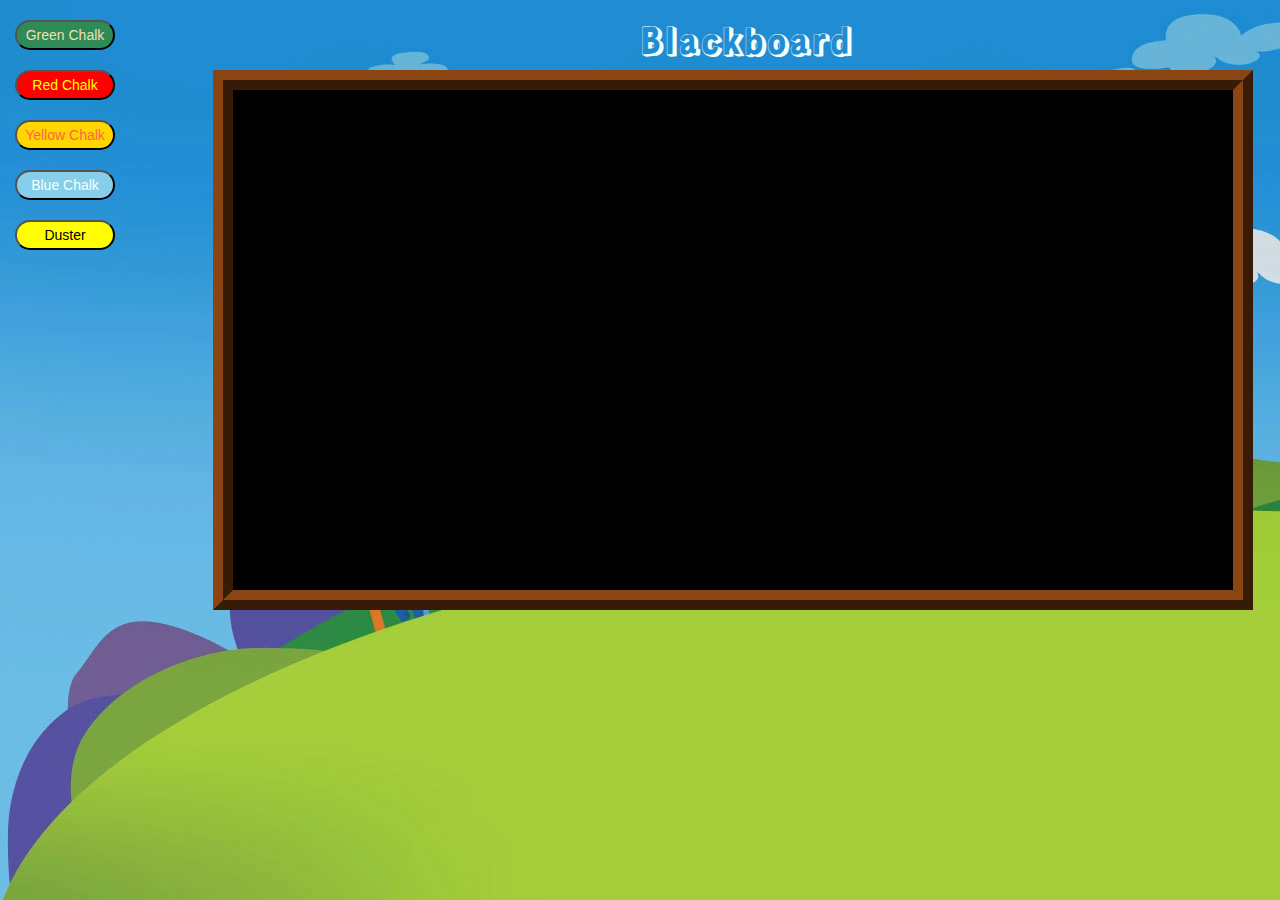
<file: blackboard/index.html>
<html>
<head>  
<link rel="stylesheet" type="text/css" href="style.css">
<title>Blackboard</title>
<link rel="preconnect" href="https://fonts.googleapis.com">
<link rel="preconnect" href="https://fonts.gstatic.com" crossorigin>
<link href="https://fonts.googleapis.com/css2?family=Rampart+One&display=swap" rel="stylesheet">
<link rel="preconnect" href="https://fonts.googleapis.com">
<link rel="preconnect" href="https://fonts.gstatic.com" crossorigin>
<link href="https://fonts.googleapis.com/css2?family=Zen+Loop:ital@1&display=swap" rel="stylesheet">
<meta name="viewport" content="width=device-width, initial-scale=1">
<link rel="stylesheet" href="https://maxcdn.bootstrapcdn.com/bootstrap/3.4.0/css/bootstrap.min.css">
<script src="https://ajax.googleapis.com/ajax/libs/jquery/3.4.1/jquery.min.js"></script>
<script src="https://maxcdn.bootstrapcdn.com/bootstrap/3.4.0/js/bootstrap.min.js"></script>

</head>
<body class="body_backgorund">

<div class="col-lg-2">
            <button id="green_chalk" onclick="green();">Green Chalk</button>
            <br>
            <br>
            <button id="red_chalk" onclick="red();">Red Chalk</button>
            <br>
            <br>
             <button id="yellow_chalk" onclick="yellow();">Yellow Chalk</button>
             <br>
            <br>
            <button id="blue_chalk" onclick="blue();">Blue Chalk</button>
            <br>
            <br>
            <button id="duster" onclick="dust();">Duster</button>
    </div>
    <span>
        <div class="col-log-10">
            <h1 style="font-family: 'Rampart One', cursive; color: mintcream; text-align: center;">Blackboard</h1>
    <canvas id="myCanvas" width="1000" height="500"></canvas>
</span>
    </div>
    </body>
    </html>
<script src="main.js"></script>
</body>
</html>
</file>
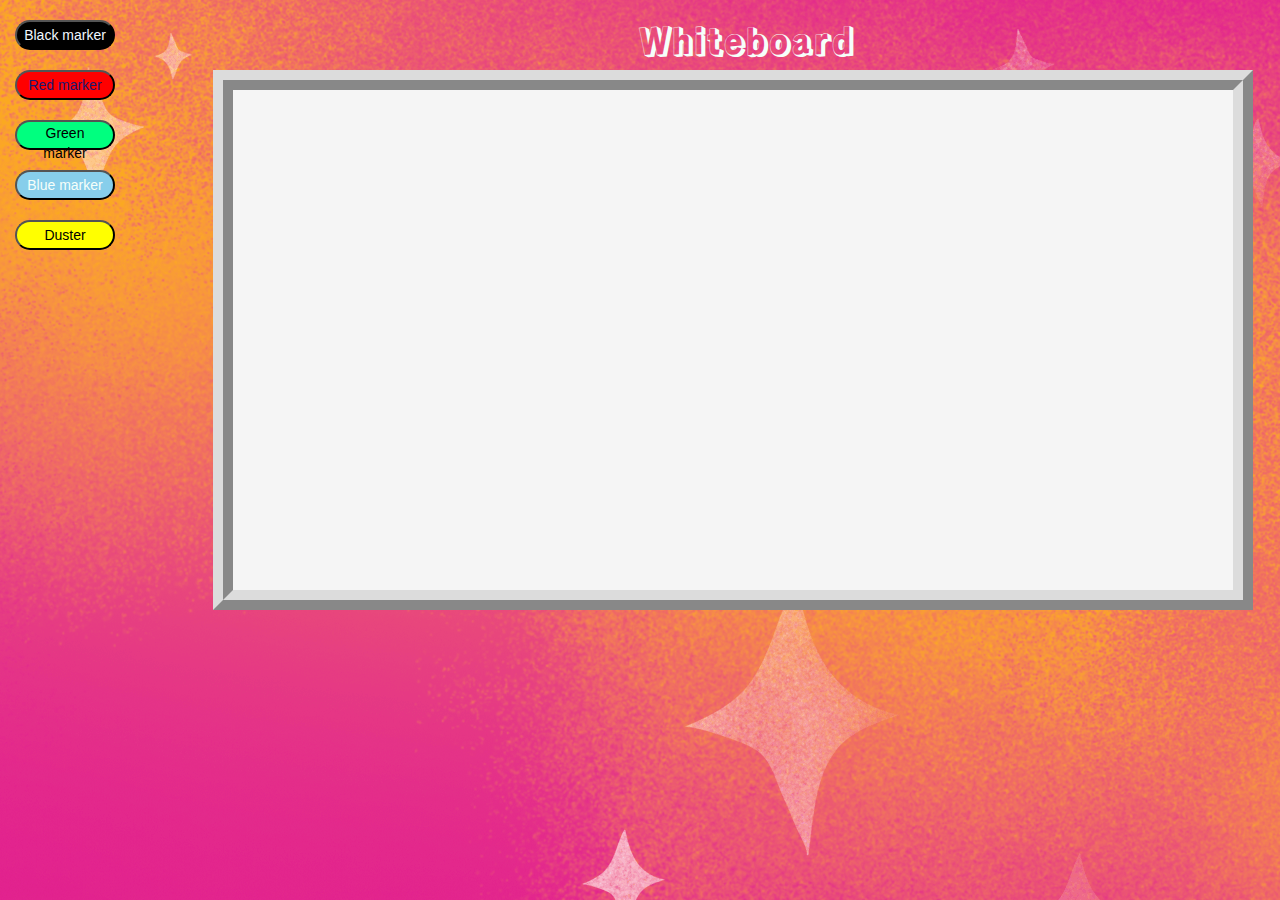
<file: whiteboard/index.html>
<html>
<head>  
<link rel="stylesheet" type="text/css" href="style.css">
<title>Whiteboard</title>
<link rel="preconnect" href="https://fonts.googleapis.com">
<link rel="preconnect" href="https://fonts.gstatic.com" crossorigin>
<link href="https://fonts.googleapis.com/css2?family=Rampart+One&display=swap" rel="stylesheet">
<link rel="preconnect" href="https://fonts.googleapis.com">
<link rel="preconnect" href="https://fonts.gstatic.com" crossorigin>
<link href="https://fonts.googleapis.com/css2?family=Zen+Loop:ital@1&display=swap" rel="stylesheet">
<meta name="viewport" content="width=device-width, initial-scale=1">
<link rel="stylesheet" href="https://maxcdn.bootstrapcdn.com/bootstrap/3.4.0/css/bootstrap.min.css">
<script src="https://ajax.googleapis.com/ajax/libs/jquery/3.4.1/jquery.min.js"></script>
<script src="https://maxcdn.bootstrapcdn.com/bootstrap/3.4.0/js/bootstrap.min.js"></script>

</head>
<body class="body_backgorund">

<div class="col-lg-2">
            <button id="black_marker" onclick="black();">Black marker</button>
            <br>
            <br>
            <button id="red_marker" onclick="red();">Red marker</button>
            <br>
            <br>
             <button id="green_marker" onclick="green();">Green marker</button>
             <br>
            <br>
            <button id="blue_marker" onclick="blue();">Blue marker</button>
            <br>
            <br>
            <button id="duster" onclick="dust();">Duster</button>
    </div>
    <span>
        <div class="col-log-10">
            <h1 style="font-family: 'Rampart One', cursive; color: mintcream; text-align: center;">Whiteboard</h1>
    <canvas id="myCanvas" width="1000" height="500"></canvas>
</span>
    </div>
    </body>
    </html>
<script src="main.js"></script>
</body>
</html>
</file>
<file: blackboard/style.css>
body {
  background-image: url("city.png");
}
  #myCanvas
  {
     border: 20px ridge saddlebrown;
      background-color: black;
      float: left;
  }
  button {
    border-radius: 16px;
    width: 100px;
    height: 30px;
  }
  #red_chalk {
    background-color: red;
    color: yellow;
  }
  #yellow_chalk {
    background-color: gold;
    color: tomato;
  }
  #green_chalk {
    background-color: seagreen;
    color: wheat;

  }
  #blue_chalk {
    background-color: skyblue;
    color: mintcream;
  }
  #duster {
    background-color: yellow;
    color: black;
  }
</file>
<file: whiteboard/style.css>
body {
  background-color: skyblue;
  background-image: url("sparkle.png");
}
  #myCanvas
  {
     border: 20px ridge gainsboro;
      background-color: whitesmoke;
      float: left;
      
  }
  button {
    border-radius: 16px;
    width: 100px;
    height: 30px;
  }
  #black_marker {
    background-color:black;
    color:aliceblue;
  }
  #green_marker {
    background-color: springgreen;
    color: black;
  }
  #red_marker {
    background-color: red;
    color: midnightblue;

  }
  #blue_marker {
    background-color: skyblue;
    color: mintcream;
  }
  #duster {
    background-color: yellow;
    color: black;
  }
</file>
